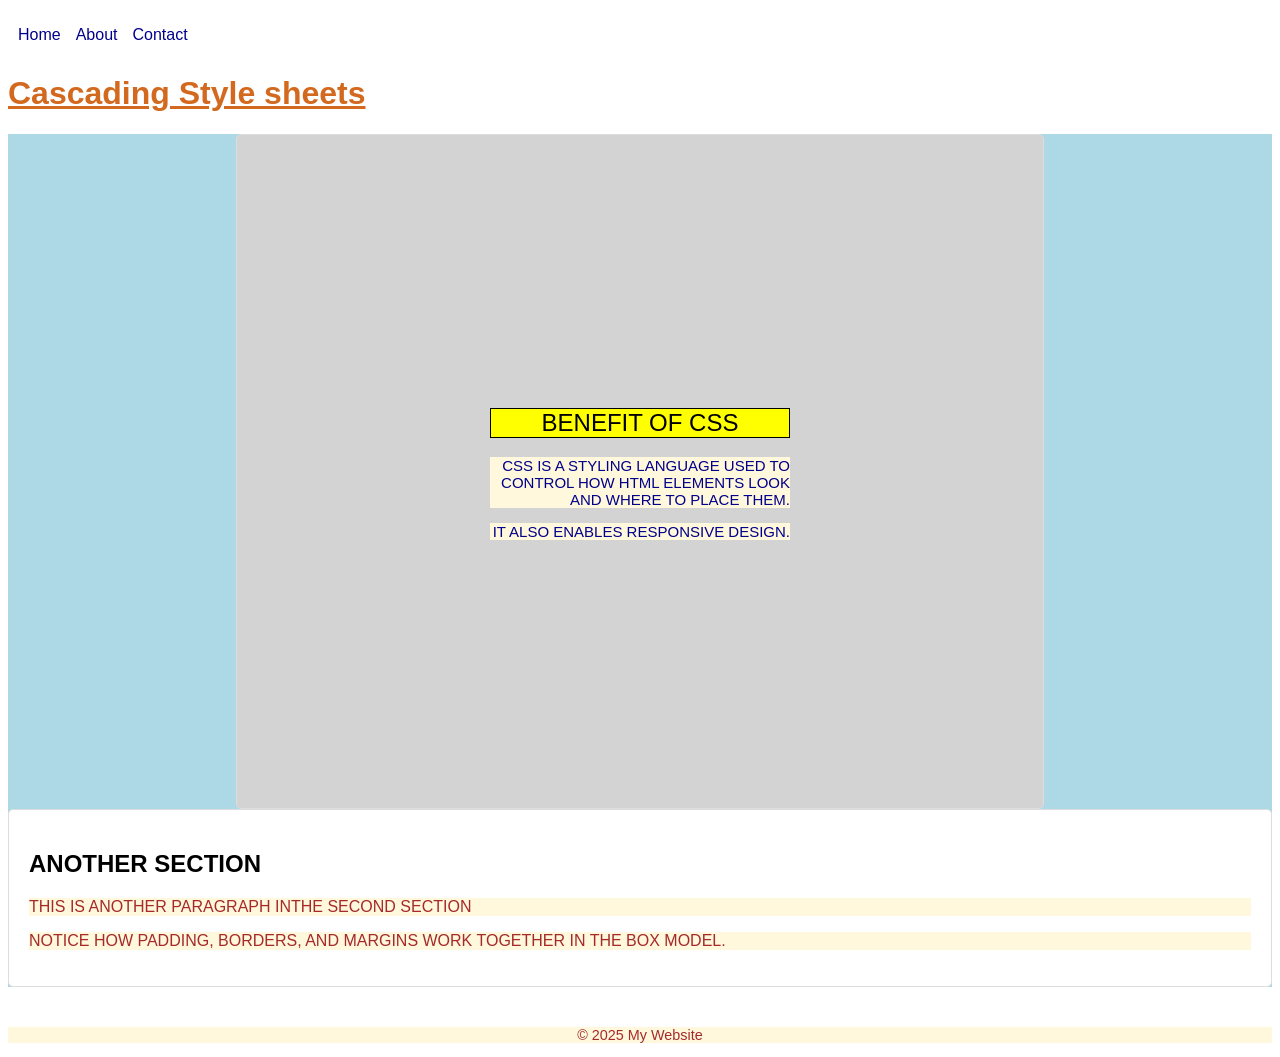
<file: index.html>
<!DOCTYPE html>
<html>

<head>

    <meta charset="UTF-8">
    <meta name="viewport" content="width=device-width, initial-scale=1.0">
    <title>CSS Box Model Demo</title>
    <!-- internal CSS using style tag in head section -->
    <style>
        h1 {
            color: darkblue;
            text-decoration: underline;
        }
    </style>

    <!-- External CSS using link tag -->
    <link rel="stylesheet" href="styles/styles.css">
</head>

<body>
    <header>
        <nav>
            <ul>
                <li><a href="#">Home</a></li>
                <li><a href="about.html">About</a></li>
                <li><a href="#">Contact</a></li>
            </ul>
        </nav>
        <!-- inline using style attribute -->
        <h1 style="color: chocolate;">Cascading Style sheets</h1>

    </header>
    <main id="main-content">
        <section class="content-box"
            style="width: 300px; margin: 0 auto; padding: 20%; border: 1 px solid black; background-color:  lightgrey;">
            <h2 style="background-color: yellow;text-align: center; border: 1px solid black; font-weight: lighter;">
                Benefit of CSS</h2>
            <p class="section-text">CSS is a styling language used to control how html elements look and where to place
                them.</p>
            <p class="section-text">It also enables responsive design.</p>

        </section>
        <section class="content-box">
            <h2>Another Section</h2>
            <p>This is another paragraph inthe second section</p>
            <p>Notice how padding, borders, and margins work together in the box model.</p>
        </section>
    </main>
    <footer>
        <p>&copy; 2025 My Website</p>
    </footer>
</body>

</html>
</file>
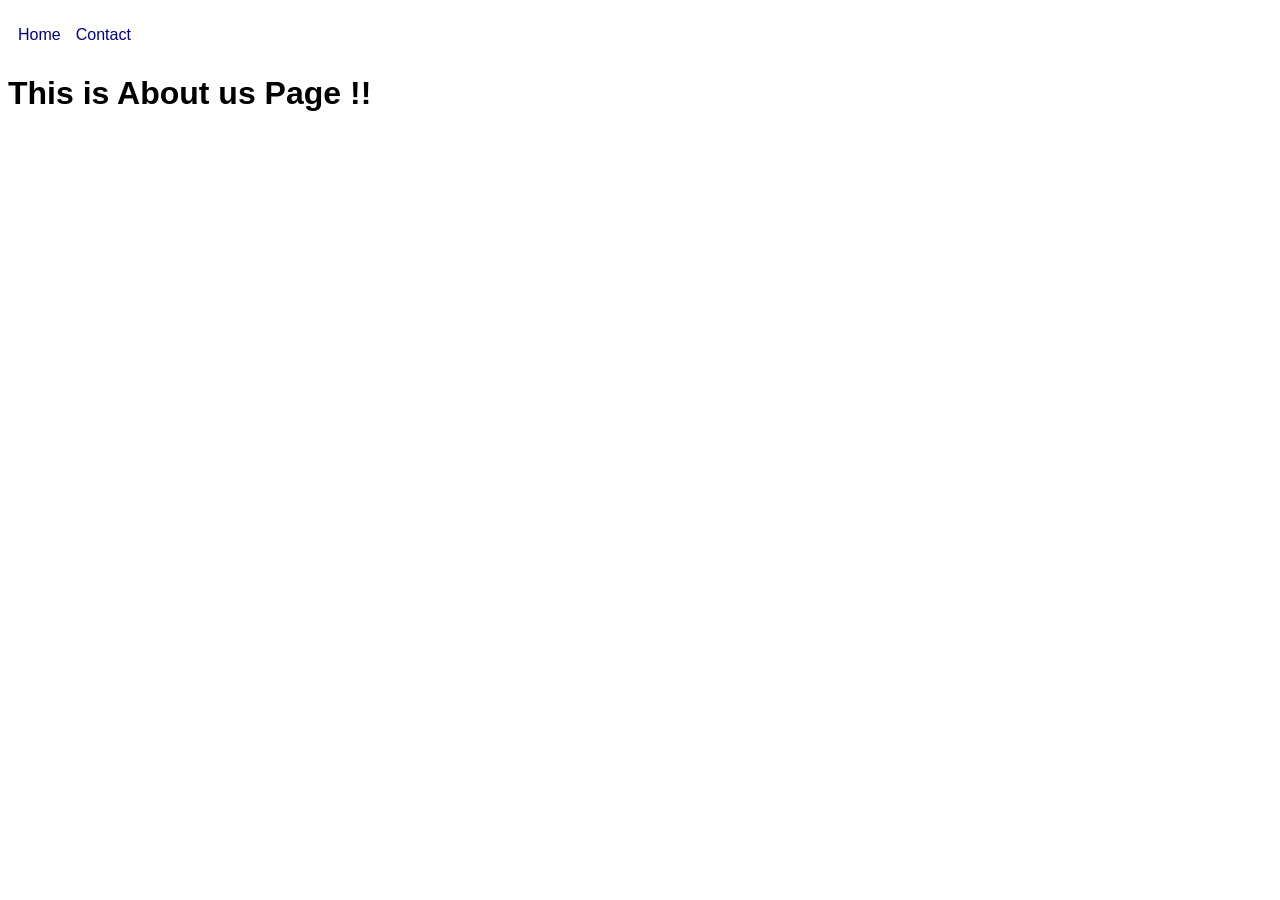
<file: about.html>
<!DocType html>
<html>

<head>
    <title>About Page</title>
    <meta charset="UTF-8">
    
    <!-- External CSS using link tag -->
    <link rel="stylesheet" href="styles/styles.css">
</head>

<body>
    <header>
        <nav>
            <ul>
                <li><a href="index.html">Home</a></li>
                <li><a href="#">Contact</a></li>
            </ul>
        </nav>
    </header>
    <h1>This is About us Page !!</h1>
</body>

</html>
</file>
<file: styles/styles.css>
/* elemet selector */
p {
    background-color: cornsilk;
    color: brown;
}

/* ID selector */
#main-content {
    background-color: lightblue;
    font-weight: lighter;
    text-transform: uppercase;
}

/* class selector */
.section-text {
    font-size: 15px;
    color: darkblue;
    text-align: right;
}

/* Content Box Styles */
.content-box {
    background-color: white;
    padding: 20px;
    margin-bottom: 20px;
    border: 1px solid #ddd;
    border-radius: 5px;
}

/* ========== Navigation ========== */
nav ul {
    list-style: none;
    display: flex;
    gap: 15px;
    padding: 10px;
}

nav a {
    text-decoration: none;
    color: darkblue;
}


/* Footer Styles */
footer {
    text-align: center;
    margin-top: 40px;
    color: #777;
    font-size: 0.9em;
}

/* universal selector */
* {
    font-family: 'Segoe UI', Tahoma, Geneva, Verdana, sans-serif;
}
</file>
